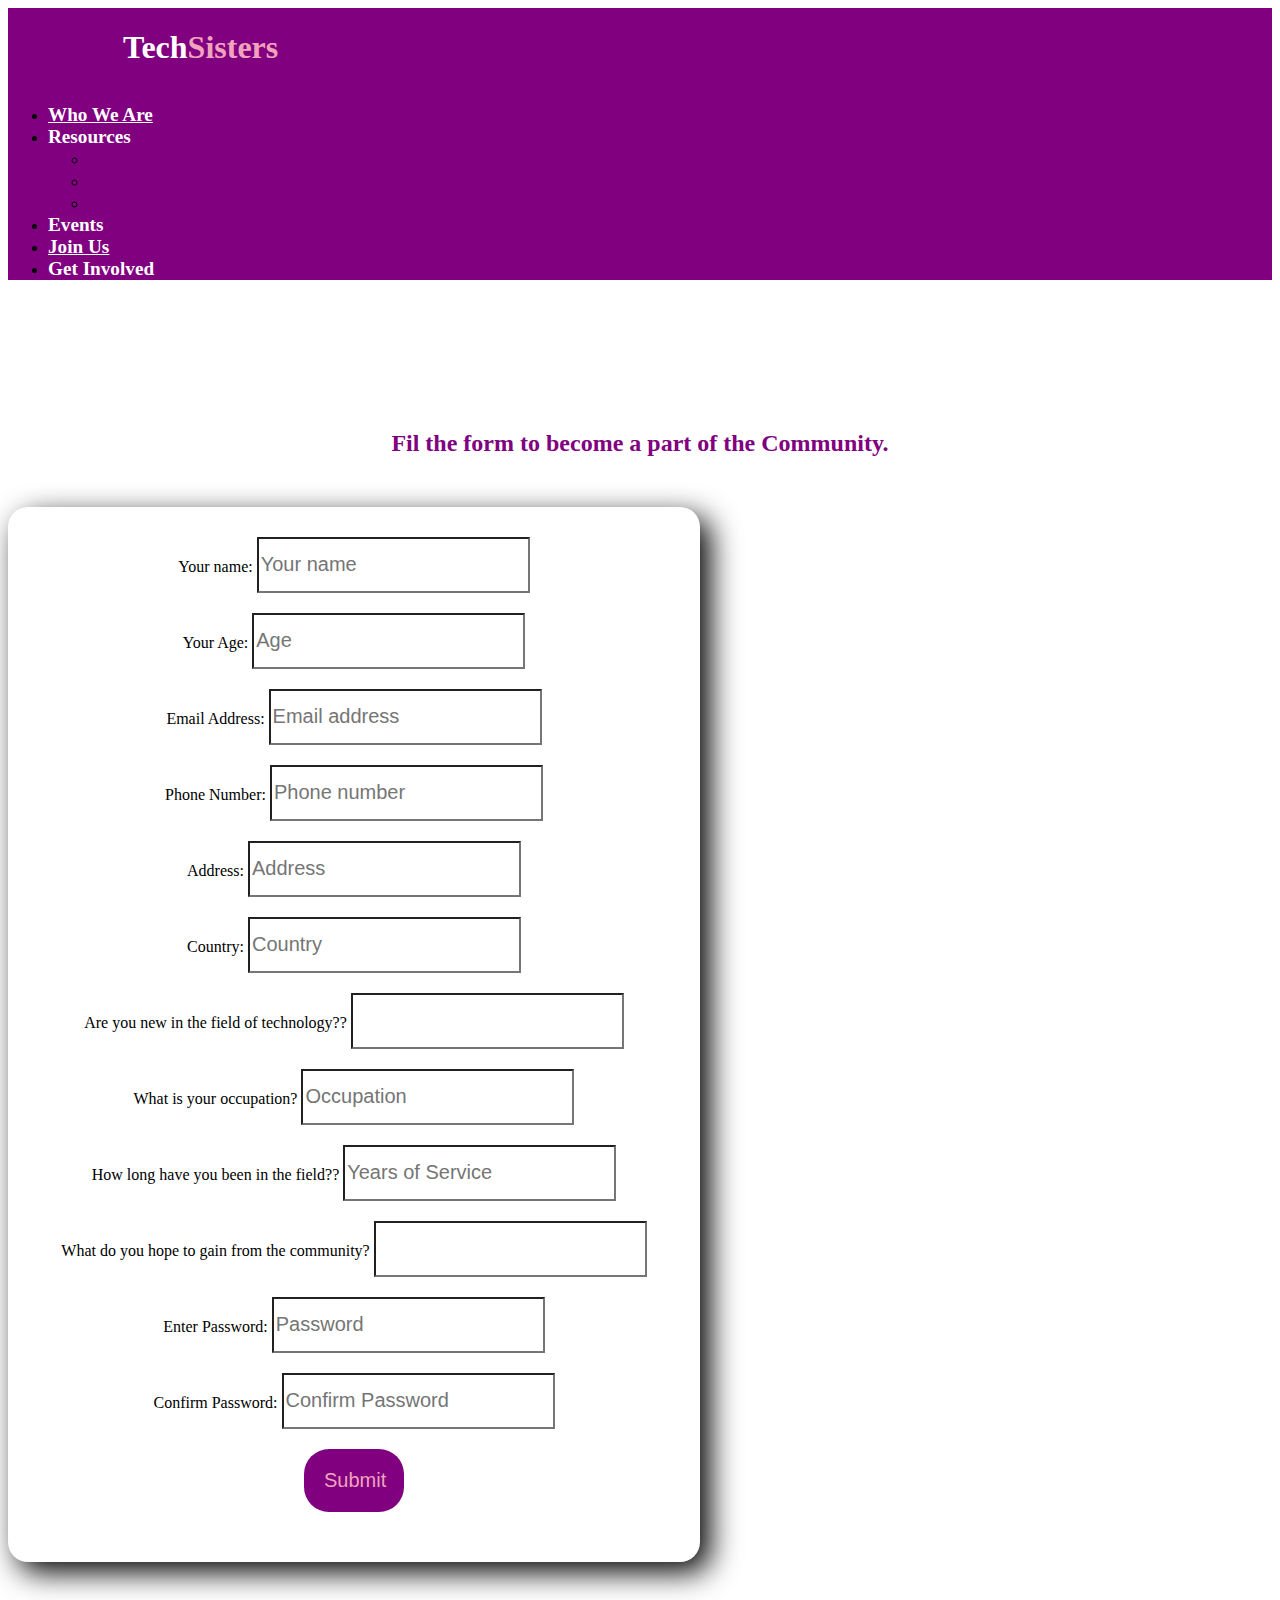
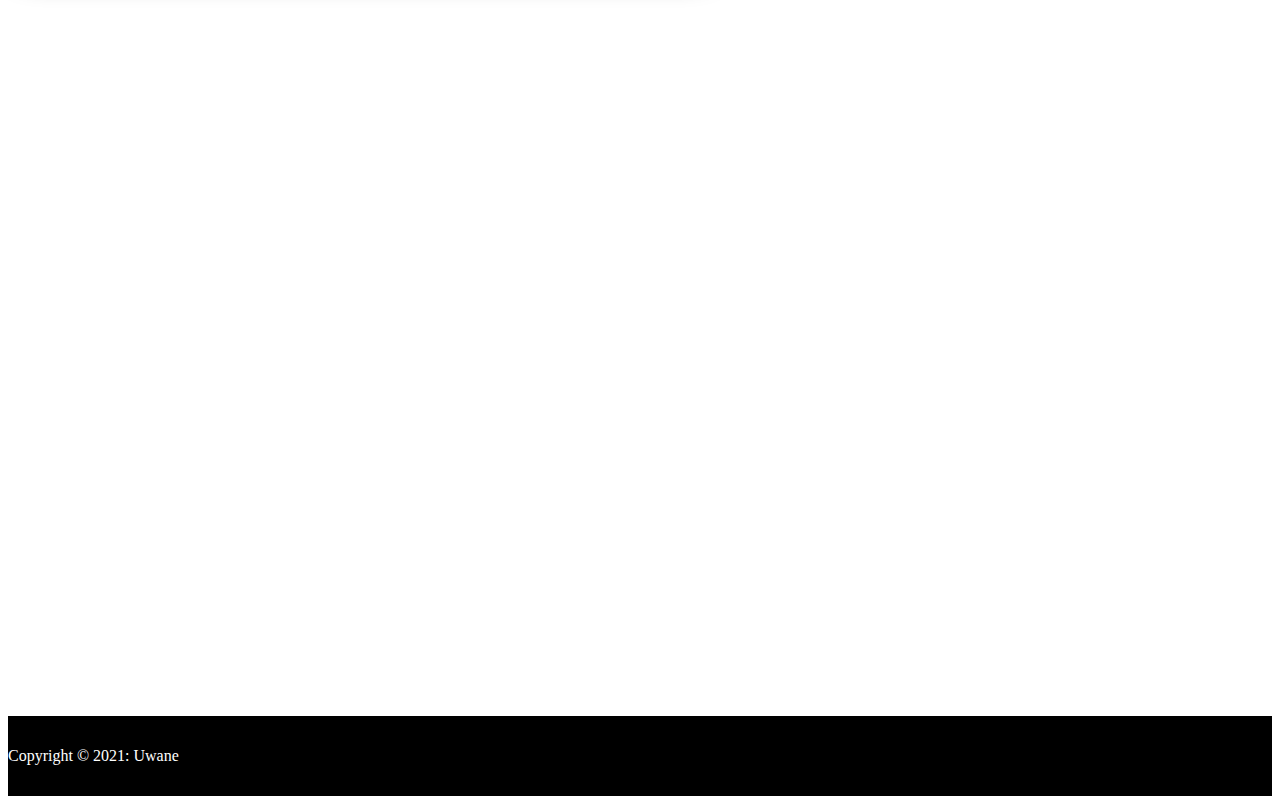
<file: join-us.html>
<!DOCTYPE html>
<html lang="en">
<head>
    <meta charset="UTF-8">
    <meta http-equiv="X-UA-Compatible" content="IE=edge">
    <meta name="viewport" content="width=device-width, initial-scale=1.0">
    <link href="https://cdn.jsdelivr.net/npm/bootstrap@5.1.0/dist/css/bootstrap.min.css" rel="stylesheet" integrity="sha384-KyZXEAg3QhqLMpG8r+8fhAXLRk2vvoC2f3B09zVXn8CA5QIVfZOJ3BCsw2P0p/We" crossorigin="anonymous">
	  <link rel="stylesheet" href="https://cdnjs.cloudflare.com/ajax/libs/font-awesome/4.7.0/css/font-awesome.min.css">

    <link rel='stylesheet' href="WITbs.css">

    <title>Become a Part of Our Community.</title>
    <div id="google_translate_element"></div>
    <!-- Header/Navigation -->
    <nav class="navbar navbar-expand-lg d-flex justify-content-between sticky-top">
              <div class="navbar-header nav-logo d-flex align-items-center">
                <h1 class="text-logo navbar-brand active logo" onclick="window.location.href='index.html'">Tech<span class="logo-s">Sisters</span></h1>

                  <!-- <a class="navbar-brand logo" href="index.html">
                      <img src="Assets/Pink Red Illustrated Women for Women Instagram Post.png" width="50px">
                  </a> -->
              </div>
              <div>
                  <ul class="nav navbar-nav me-auto mb-2 collapse navbar-collapse sticky-top">
                      <!-- <li class="active"><a href="index.html">Home</a></li> -->
                      <li class="nav-item pe-5"><a class="text-decoration-none"  href="who-we-are.html">Who We Are</a></li>
                      <li class="nav-item dropdown pe-5">
                        <a class="nav-link dropdown-toggle text-decoration-none" id="navbarDropdown" role="button" data-bs-toggle="dropdown" aria-expanded="false">
                          Resources
                        </a>
                        <ul class="dropdown-menu" aria-labelledby="navbarDropdownMenuLink">
                          <li><a class="dropdown-item">Workshops</a></li>
                          <li><a class="dropdown-item">Mentorships Programs</a></li>
                          <!-- <li><hr class="dropdown-divider"></li> -->
                          <li><a class="dropdown-item">Jobs boards</a></li>
                        </ul>
                      </li>
                      <!-- <li class="nav-item pe-5"><a  class="text-decoration-none" href="resources.html">Resources</a></li> -->
                      <li class="nav-item pe-5"><a class="text-decoration-none">Events</a></li>
                      <li class="nav-item pe-5 join-us active"><a  class="text-decoration-none" href="join-us.html">Join Us</a></li>
                      <li class="nav-item pe-5"><a class="text-decoration-none">Get Involved</a></li>
                  </ul>
              </div>
      </nav>
</head>
<body>
    <div>
      <h2 class='form-head h2' style="color: purple;">
        Fil the form to become a part of the Community.
    </h2>
    </div>
    <div class="container form">
    
        
         <form onsubmit="formSubmit(event)">
             <label for="name">Your name: </label>
             <input id="Name" type="text" placeholder="Your name" required class="form-control"/><br>
             <label for="name">Your Age: </label>
             <input id="age" type="number" placeholder="Age" required class="form-control"/><br>
             <label for="email">Email Address: </label>
       
             <input type="email" placeholder="Email address" required class="form-control"/><br>
             <label for="pnumber">Phone Number: </label>
             
             <input type="number" placeholder="Phone number" required class="form-control"/><br>
             <label for="address">Address: </label>
       
             <input id="address" type="address" placeholder="Address" required class="form-control"/><br>
             <label for="country">Country: </label>
       
             <input id="country" type="text" placeholder="Country" required class="form-control"/><br>
             
             
             <label for="tech">Are you new in the field of technology?? </label>
       
             <input id="tech" type="text" class="form-control"/><br>
             
             <label for="occupation">What is your occupation? </label>
       
             <input id="occupation" type="text" placeholder="Occupation" class="form-control"/><br>
             
             
             <label for="YOservice">How long have you been in the field?? </label>
       
             <input id="YOservice" type="text" placeholder="Years of Service" class="form-control"/><br>
             
             
             <label for="goal">What do you hope to gain from the community? </label>
       
             <input id="goal" type="text" class="form-control"/><br>
     
             <label for="password">Enter Password: </label>
             
             <input id="password" type="password" placeholder="Password" required class="form-control"/><br>
             <label for="password">Confirm Password: </label>
       
             <input id="confirmPassword" type="password" placeholder="Confirm Password" required class="form-control"/><br>
       
             <button type="submit" class="button submit" href="#">Submit</button>
           </form>
    </div>
    <iframe src="https://www.google.com/maps/embed?pb=!1m18!1m12!1m3!1d3964.1755654363765!2d3.3742289153953866!3d6.499445225244195!2m3!1f0!2f0!3f0!3m2!1i1024!2i768!4f13.1!3m3!1m2!1s0x103b8c6109587b1f%3A0xdd6210419ac6bf44!2sThe%20Nest%20Hub!5e0!3m2!1sen!2sng!4v1630162940226!5m2!1sen!2sng" width="100%" height="600" style="border:0;" allowfullscreen="" loading="lazy"></iframe>

    <div>
      <!-- footer -->
      <footer class="text-center py-3">
          <section class="footer">
              <div>
                  <p class="footer-copyright">Copyright © 2021: Uwane</p>            
              </div>
              
          </section>
      </footer>
    </div>
      <!-- <p id="alertMessage"></p>
      <p id="successMessage"></p> -->
    

        <script type="text/javascript">
            function googleTranslateElementInit() {
            new google.translate.TranslateElement({pageLanguage: 'en'}, 'google_translate_element');
            }
        </script>

    <script type="text/javascript" src="//translate.google.com/translate_a/element.js?cb=googleTranslateElementInit"></script>
 
    <script>
        function formSubmit(event) {
      event.preventDefault();

      let age = document.querySelector("#age").value;
      let password = document.querySelector("#password").value;
      let confirmPassword = document.querySelector("#confirmPassword").value;
      let alertMessage = document.querySelector("#alertMessage");
      let successMessage = document.querySelector("#successMessage");

      if (age < 18) {
        alertMessage.innerHTML =
          "You are below the required age... Come back when you are 18";
      } else {
        if (password.length <= 8) {
          alertMessage.innerHTML = "Password Strength is low";
        } else {
          if (password == confirmPassword) {
            successMessage.innerHTML =
              "Form Validated completed. Thanks for registering";
            document.querySelector("#age").value = "";
            document.querySelector("#firstName").value = "";
          } else {
            alert("Password Mismatch, check password again");
          }
        }
      }
    }
    </script>
    <script src="https://code.jquery.com/jquery-3.3.1.slim.min.js" integrity="sha384-q8i/X+965DzO0rT7abK41JStQIAqVgRVzpbzo5smXKp4YfRvH+8abtTE1Pi6jizo" crossorigin="anonymous"></script>
    <script src="https://cdn.jsdelivr.net/npm/bootstrap@5.1.0/dist/js/bootstrap.bundle.min.js" integrity="sha384-U1DAWAznBHeqEIlVSCgzq+c9gqGAJn5c/t99JyeKa9xxaYpSvHU5awsuZVVFIhvj" crossorigin="anonymous"></script>

</body>
</html>
</file>
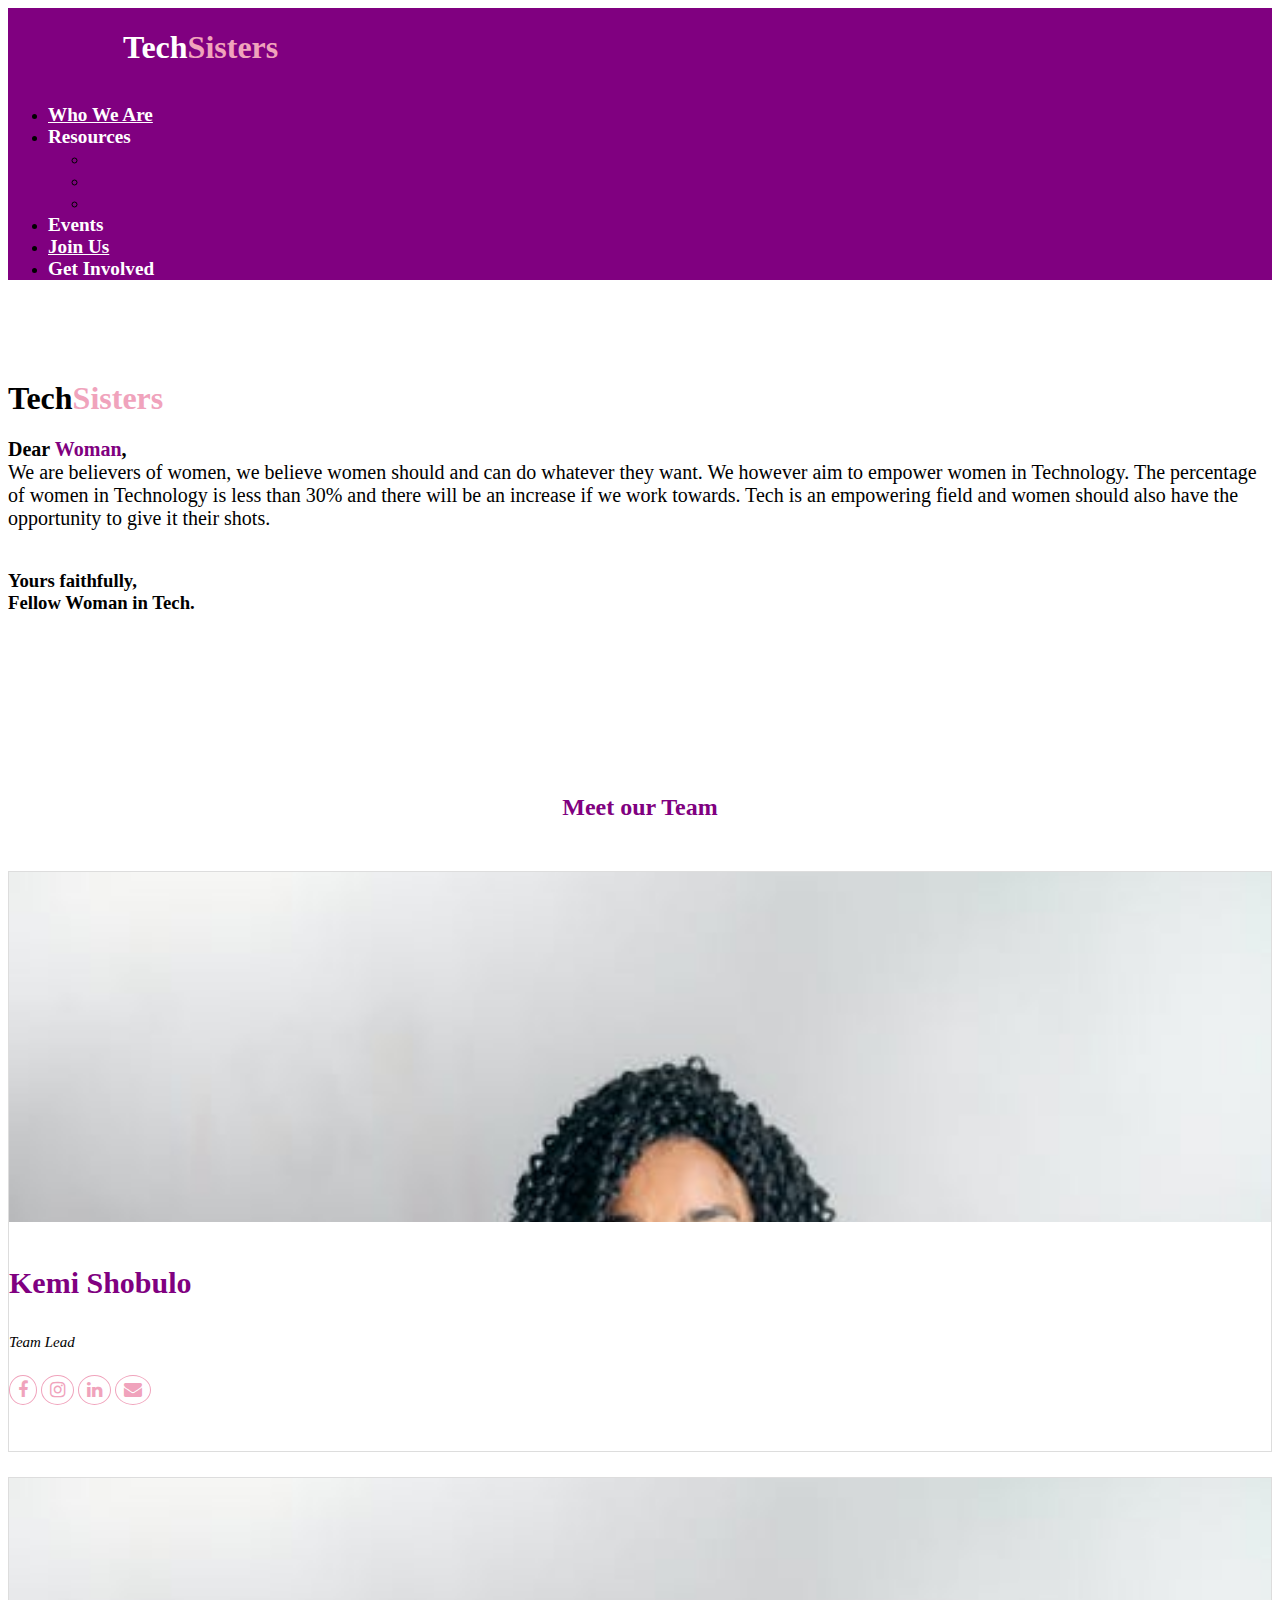
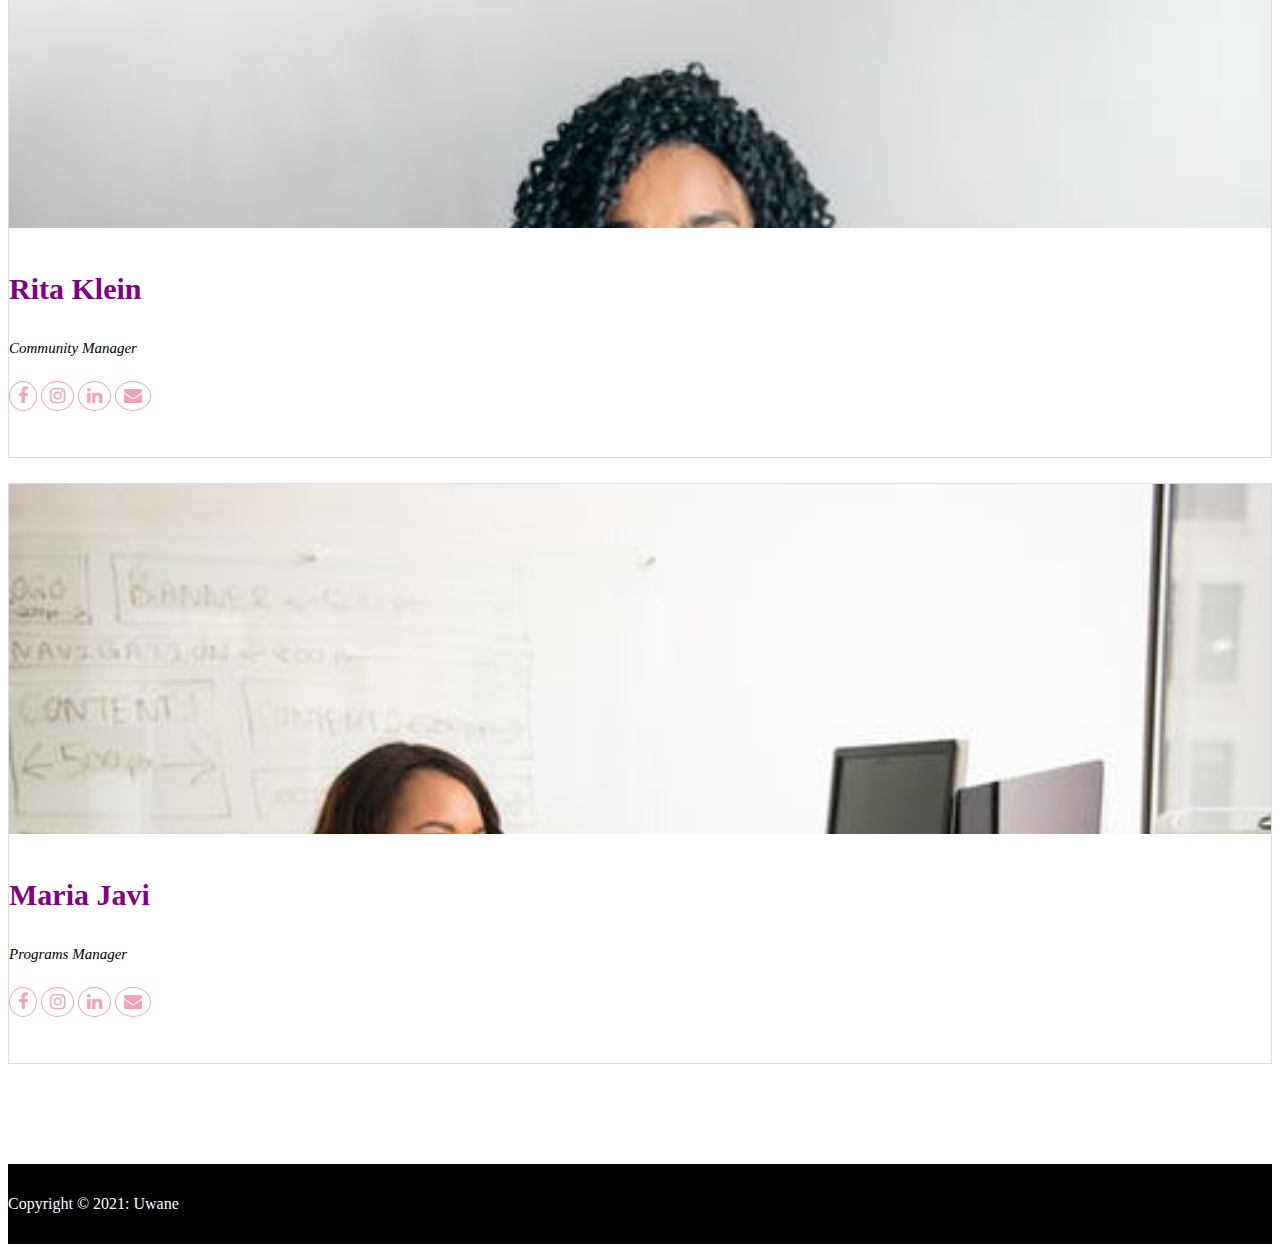
<file: who-we-are.html>
<!DOCTYPE html>
<html lang="en">
    <head>
        <meta charset="UTF-8">
        <meta http-equiv="X-UA-Compatible" content="IE=edge">
        <meta name="viewport" content="width=device-width, initial-scale=1.0">
        <title>
            Community for Women in Technology
        </title>
        
        <link href="https://cdn.jsdelivr.net/npm/bootstrap@5.1.0/dist/css/bootstrap.min.css" rel="stylesheet" integrity="sha384-KyZXEAg3QhqLMpG8r+8fhAXLRk2vvoC2f3B09zVXn8CA5QIVfZOJ3BCsw2P0p/We" crossorigin="anonymous">
	    <link rel="stylesheet" href="https://cdnjs.cloudflare.com/ajax/libs/font-awesome/4.7.0/css/font-awesome.min.css">

        <link rel='stylesheet' href="WITbs.css">
    </head>
    <style>
    </style>
    <body>
		<div id="google_translate_element"></div>

        <!-- Header/Navigation -->
	    <nav class="navbar navbar-expand-lg d-flex justify-content-between sticky-top">
                <div class="navbar-header nav-logo d-flex align-items-center">
					<h1 class="text-logo navbar-brand active logo" onclick="window.location.href='index.html'">Tech<span class="logo-s">Sisters</span></h1>

                    <!-- <a class="navbar-brand logo" href="index.html">
                        <img src="Assets/Pink Red Illustrated Women for Women Instagram Post.png" width="50px">
                    </a> -->
                </div>
                <div>
                    <ul class="nav navbar-nav me-auto mb-2 collapse navbar-collapse">
                        <!-- <li class="active"><a href="index.html">Home</a></li> -->
                        <li class="nav-item pe-5 active"><a class="text-decoration-none"  href="who-we-are.html">Who We Are</a></li>
                        <li class="nav-item dropdown pe-5">
                          <a class="nav-link dropdown-toggle text-decoration-none" id="navbarDropdown" role="button" data-bs-toggle="dropdown" aria-expanded="false">
                            Resources
                          </a>
                          <ul class="dropdown-menu" aria-labelledby="navbarDropdown">
                            <li><a class="dropdown-item">Workshops</a></li>
                            <li><a class="dropdown-item">Mentorships Programs</a></li>
                            <!-- <li><hr class="dropdown-divider"></li> -->
                            <li><a class="dropdown-item">Jobs boards</a></li>
                          </ul>
                        </li>
                        <!-- <li class="nav-item pe-5"><a  class="text-decoration-none" href="resources.html">Resources</a></li> -->
                        <li class="nav-item pe-5"><a class="text-decoration-none">Events</a></li>
                        <li class="nav-item pe-5 join-us"><a  class="text-decoration-none" href="join-us.html">Join Us</a></li>
                        <li class="nav-item pe-5"><a class="text-decoration-none">Get Involved</a></li>
                    </ul>
                </div>
        </nav>
        <div class="container-fluid about-community">
            <div class="row">
                <!-- Logo -->
                <div class="col-md-4 text-center logo">
					<h1>Tech<span class="logo-s">Sisters</span></h1>
                </div>
                <!-- Content -->
                <div class="col-md-8">
                    <p>
                        <b>Dear <span class="woman">Woman</span>, </b><br>
                        
						We are believers of women, we believe women should and can do whatever they want.
						We however aim to empower women in Technology. The percentage of women in Technology
						is less than 30% and there will be an increase if we work towards.
						Tech is an empowering field and women should also have the opportunity to give it their shots.
                    </p>
                    <h3>
                        Yours faithfully,<br>
                        <span>Fellow Woman in Tech.</span>
                    </h3>
                </div>
            </div>
            <div class="team text-center row">
		    <!-- <community managers> -->
		        <div>
			        <h2 class="title" style="color: purple;">Meet our Team</h2>
		        </div>
		        <div class="col-md-4">
			        <div>
				        <img src="Assets/pexels-photo-3769021.jpeg">
				        <h3>Kemi Shobulo</h3>
				        <p>Team Lead</p>
				        <div class="social">
					        <ul>
						        <li>
							        <a href="#" target="_blank">
								        <i class="fa fa-facebook"></i>
							        </a>
						        </li>
						        <li>
							        <a href="#" target="_blank">
								        <i class="fa fa-instagram"></i>
							        </a>
						        </li>
						        <li>
							        <a href="#" target="_blank">
								        <i class="fa fa-linkedin"></i>
							        </a>
						        </li>
						        <li>
							        <a href="#" target="_blank">
								        <i class="fa fa-envelope"></i>
							        </a>
						        </li>
					        </ul>
				        </div>
			        </div>
		        </div>
		        <div class="col-md-4">
			        <div>
				        <img src="Assets/pexels-photo-3769021.jpeg">
				        <h3>Rita Klein</h3>
				        <p>Community Manager</p>
				        <div class="social">
					        <ul>
						        <li>
							        <a href="#" target="_blank">
								        <i class="fa fa-facebook"></i>
							        </a>
						        </li>
						        <li>
							        <a href="#" target="_blank">
								        <i class="fa fa-instagram"></i>
							        </a>
						        </li>
						        <li>
							        <a href="#" target="_blank">
								        <i class="fa fa-linkedin"></i>
							        </a>
						        </li>
						        <li>
							        <a href="#" target="_blank">
								        <i class="fa fa-envelope"></i>
							        </a>
						        </li>
					        </ul>
				        </div>
			        </div>
		        </div>
		        <div class="col-md-4">
			        <div>
				        <img src="Assets/pexels-photo-1181524.jpeg">
				        <h3>Maria Javi</h3>
				        <p>Programs Manager</p>
				        <div class="social">
					        <ul>
						        <li>
							        <a href="#" target="_blank">
								        <i class="fa fa-facebook"></i>
							        </a>
						        </li>
						        <li>
							        <a href="#" target="_blank">
								        <i class="fa fa-instagram"></i>
							        </a>
						        </li>
						        <li>
							        <a href="#" target="_blank">
								        <i class="fa fa-linkedin"></i>
							        </a>
						        </li>
						        <li>
							        <a href="#" target="_blank">
								        <i class="fa fa-envelope"></i>
							        </a>
						        </li>
					        </ul>
				        </div>
			        </div>
		        </div>
            </div>  
        </div>
		<div>
            <!-- footer -->
            <footer class="text-center py-3">
                <section class="footer">
                    <div>
                        <p class="footer-copyright">Copyright © 2021: Uwane</p>            
                    </div>
                    
                </section>
            </footer>
        </div>    
       <!-- script -->
	   <script type="text/javascript" src="//translate.google.com/translate_a/element.js?cb=googleTranslateElementInit"></script>
       <script src="https://code.jquery.com/jquery-3.3.1.slim.min.js" integrity="sha384-q8i/X+965DzO0rT7abK41JStQIAqVgRVzpbzo5smXKp4YfRvH+8abtTE1Pi6jizo" crossorigin="anonymous"></script>
       <script src="https://cdn.jsdelivr.net/npm/bootstrap@5.1.0/dist/js/bootstrap.bundle.min.js" integrity="sha384-U1DAWAznBHeqEIlVSCgzq+c9gqGAJn5c/t99JyeKa9xxaYpSvHU5awsuZVVFIhvj" crossorigin="anonymous"></script>

   </body>
</html>
</file>
<file: WITbs.css>
/* The navigation bar */
.navbar {
  overflow: visible;
  border-radius: 0;
  background-color: purple;
  margin-bottom: 0;
}

.navbar-expand-lg{
  position: sticky;
  z-index: 9999;
}
/* Links inside the navbar */
.nav li a{
  color: #fff;
  font-size: larger;
  font-weight: 600;
  font-style: normal;
  /* text-transform: uppercase; */
}

.navbar-nav .dropdown-menu>li>a,.navbar-default .navbar-nav .dropdown-menu{
  color:purple;
}

.nav-logo {
color: #fff;
overflow: hidden;
cursor: pointer;
margin-left: 100px;
}
.logo-s {
color: #f0a3bc;
}
.navbar-brand{
padding: 0px 15px;
}

/* Change background on mouse-over */
/* .navbar a:hover {
  background: #ddd;
  color: orange;
} */
  
  /* Change background on mouse-over */
  .navbar a:hover {
    /* background: #ddd; */
    color: #eb6460;
  }
  /* Fixed/sticky icon bar (vertically aligned 50% from the top of the screen) */
.icon-bar {
  position: fixed;
  top: 50%;
  -webkit-transform: translateY(-50%);
  -ms-transform: translateY(-50%);
  transform: translateY(-50%);
}

/* Style the icon bar links */
.icon-bar a {
  display: block;
  text-align: center;
  padding: 16px;
  transition: all 0.3s ease;
  color: white;
  font-size: 20px;
}

/* Style the social media icons with color, if you want */
.icon-bar a:hover {
  background-color: #f0a3bc;
}

.facebook {
  background: #3B5998;
  color: white;
}

.twitter {
  background: #55ACEE;
  color: white;
}

.google {
  background: #dd4b39;
  color: white;
}

.linkedin {
  background: #007bb5;
  color: white;
}

.youtube {
  background: #bb0000;
  color: white;
}

.banner {
  /* display: -webkit-box;
  display: -moz-box;
  display: -ms-flexbox;
  display: -webkit-flex;
  display: flex;
  align-items: center;
  justify-content: center; */
  background-image:linear-gradient( rgba(0, 0, 0, 0.5), rgba(0, 0, 0, 0.5) ),url('Assets/option2.jpg');
  height: 100vh;
  background-color: rgba(0, 0, 0, 0.6);
  /* width:80%; */
  background-repeat: no-repeat;
  background-size:100% 100%;
  margin-bottom: 150px;
 /* padding-top:80px; */
 /* padding-bottom:100px; */
 /* justify-items:center; */
}

.join-explore{
  align-items:center;
  justify-content:center;
  text-decoration: none;
  display: flex;
  font-weight: bold;
}

.join-now{
  background-color:purple;
  padding:20px;
  text-align: center;
  width: 150px;
  text-decoration: none;
  justify-content:center;
  color:white;
}

.join-now:hover{
  background: #f0a3bc;
  color: #eb6460;
}
.explore{
  background-color:#f0a3bc;
  padding:20px;
  text-align: center;
  width: 150px;
  text-decoration: none;
  justify-content:center;
  color: white;
}

.explore:hover{
  background: #purple;
  color: #eb6460;
}

.join-us1{
  text-align:center;
  justify-items:center;
  /* text-decoration-color: white; */
  text-decoration: none;
  font-weight:bold;
  width: 150px;
  border: 10px purple;
  border-radius: 25px;
  padding: 25px;
  margin-left:330px;
  margin-top: 30px;
  margin-bottom: 20px;
  background-color: purple;
  color: white;
}

.join-us2{
  text-align:center;
  /* text-decoration-color: #397754; */
  text-decoration:none;
  width: 150px;
  border: 10px purple;
  border-radius: 25px;
  padding: 20px;
  margin: 15px;
  background-color: purple;
  color:white;
}


.banner .join-us1{
  /* margin-top:100px; */
  justify-items:center;
  align-items:center;
}

  .firstRow .col-md-7 img {
    overflow: hidden;
    margin-top: 150px;
    margin-bottom: 120px;
    width: 80%;
    height: 50%;
    /* display: block; */
  }

  .firstRow .col-md-5 {
    overflow: hidden;
    margin-top: 150px;
    margin-bottom: 120px;
    font-weight: bold;
    /* width: 100%;
    height: 100%; */
    /* display: block; */
  }

  .firstRow .col-md-5 h1{
    margin-bottom: 30px;
  }

  .firstRow .col-md-5 h3{
    margin-bottom: 45px;
  }

  .secondRow .col-md-5 {
    overflow: hidden;
    margin-top: 40px;
    font-weight:bold;
    /* margin-bottom: 120px; */
  }

  .secondRow .col-md-5 h2{
    margin-bottom:35px;
  }

  .secondRow .col-md-5 h5{
    margin-bottom:50px;
    
  }

  .secondRow .col-md-7 img {
    overflow: hidden;
    margin-top: 20px;
    margin-bottom: 120px;
    width: 80%;
    height: 80%;
    /* display: block; */
  }
  .projects {
    /* background-color: #f0a3bc; */
    padding-top: 75px;
    padding-bottom: 75px;
    overflow: hidden;
    margin-top:50px;
}
.projects .col-md-4 div {
    background-color: #f0a3bc;
    border-radius: 10px;
    padding: 30px;
    box-shadow: 10px 10px 30px 0px #DDE0E980;
    margin-bottom: 50px;
    /* margin-top: 20px; */
}

.projects .col-md-4 div:hover {
    background-color: white;
    transition: all 0.7s;
    /* color:green; */
    /* text-decoration-color: purple; */
}
.projects .col-md-4 div:hover p{
    color:black;
}

.sliders h2 {
    color: purple;
    /* font-size: 24px; */
    /* font-weight: 600; */
    text-align: center;

}

.sliders h4{
  color: purple;
  text-align: center;
}

.projects img {
    width: 150px;
    border-radius: 0%;
    max-height: 150px;
    object-fit: cover;
    /* margin-top: -85px; */
    /*display: none;*/
    
}

.projects p { 
    color: black;
    font-style: italic;
    /* font-size: 16px; */
    margin-bottom: 20px;
    text-align: left;
}

.impact {
  /* background-color: #f0a3bc; */
  padding-top: 75px;
  padding-bottom: 75px;
  overflow: hidden;
  margin-top:50px:
  margin-bottom:50px;
}
.impact .col-md-4 div {
  background-color: #fff;
  border-radius: 10px;
  padding: 30px;
  box-shadow: 10px 10px 30px 0px #DDE0E980;
  /* margin-bottom: 45px; */
  /* margin-top: 20px; */
}

.impact .col-md-4 div:hover {
  background-color: #f0a3bc;
  transition: all 0.7s;
  /* color:green; */
  /* text-decoration-color: purple; */
}
.impact .col-md-4 div:hover p{
  color:white;
}

.impact p { 
  color: black;
  font-style: italic;
  font-size: 16px;
  margin-bottom: 20px;
  text-align: left;
}

.impact img {
  width: 150px;
  border-radius: 0%;
  max-height: 100%;
  object-fit: cover;
  /* margin-top: -85px; */
  /*display: none;*/
  
}

.trailblazers {
  /* background-color: #f0a3bc; */
  padding-top: 75px;
  padding-bottom: 75px;
  overflow: hidden;
}
.trailblazers .col-md-3 div {
  background-color: #f0a3bc;
  border-radius: 10px;
  padding: 30px;
  box-shadow: 10px 10px 30px 0px #DDE0E980;
  margin-bottom: 45px;
  margin-top: 20px;
}

.trailblazers .col-md-3 div:hover {
  background-color: #fff;
  transition: all 0.7s;
  /* color:green; */
  /* text-decoration-color: purple; */
}
.trailblazers .col-md-3 div:hover p{
  color:black;
}

.trailblazers img {
  width: 150px;
  border-radius: 0%;
  max-height: 100%;
  object-fit: cover;
  /* margin-top: -85px; */
  /*display: none;*/
  
}

.trailblazers p { 
  color: black;
  font-style: italic;
  font-size: 16px;
  margin-bottom: 20px;
  text-align: left;
}

.partners{
  margin-top:100px;
}

.partners h3{
  margin-bottom:40px;
}

.partners .col-md-2{
  margin: 30px;
  width: 7%;
  height: 10%;
  padding:50px;
}

footer {
  background-color: #000000;
  color: #fff;
  padding: 15px 0;
}

.about-community h1{
  margin-top: 50px;
}
.about-community p{
  font-size:20px;
  line-height: normal;
  word-spacing: normal;
}
span.woman {
  color: purple;
  font-weight: bolder;
}
.about-community .team .col-md-4 div {
  border: 1px solid #ddd;
  padding-bottom: 15px;
  margin-bottom: 25px;
}
.about-community .team .col-md-4 div.social {
  border: none;
  padding-bottom: 0;
  margin-bottom: 0;
}
.about-community .team img {
  width: 100%;
  height: 350px;
  object-fit: cover;
  object-position: top;
}

.about-community .team h3 {
  color: purple;
  font-size: 30px;
}

.about-community .team p {
  font-style: italic;
  font-size: 15px;
  line-height: 25px;
  color: black;
  margin-bottom: 20px;
}
.about-community .social ul {
  padding-left: 0;
}

.about-community .social ul li {
  list-style: none;
  display: inline-block;

}

.about-community .social ul a i {
  padding: 5px 8px;
  font-size: 18px;
  border: 1px solid;
  border-radius: 100%;
  /*padding: 10px;*/
  margin-bottom: 15px;
}

.about-community .social ul a i:hover.fa-facebook {
  background-color: #0077b5;
  color: #fff;
}

.about-community .social ul a .fa-facebook {
  background-color: #ffffff;
  color: #f0a3bc;
}

.about-community .social ul a i:hover.fa-instagram {
background-color: #0077b5;
color: #fff;
}

.about-community .social ul a .fa-instagram {
  background-color: #ffffff;
  color: #f0a3bc;
}

.about-community .social ul a i:hover.fa-linkedin {
  background-color:#0077b5;
  color: #fff;
  }

  .about-community .social ul a .fa-linkedin {
    background-color: #ffffff;
    color: #f0a3bc;
  }

  .about-community .social ul a i:hover.fa-envelope {
    background-color: red;
    color: #fff;
    }

    .about-community .social ul a .fa-envelope {
      background-color: #ffffff;
      color: #f0a3bc;
    }
/*Spacing*/
.p-20-per {
  padding-top: 20%;
}

.form-head{
  margin-top:150px;
}

.form {
  overflow: hidden;
  box-shadow: 10px 10px 30px 0px;
  margin-bottom: 150px;
  padding: 30px;
  margin-top: 50px;
  items:center;
  width:50%;
  border-radius:20px;
  box-color: #f0a3bc;
}

.form-control {
	min-height: 50px;
	margin-bottom: 20px;
}

.form .submit{
  text-align:center;
  justify-items:center;
  text-decoration-color: #f0a3bc;
  text-decoration: none;
  width: 100px;
  border: 10px purple;
  border-radius: 25px;
  padding: 20px;
  /* margin: 15px; */
  margin-bottom: 20px;
  background-color: purple;
  font-color: #f0a3bc;
}


#alertMessage {
  color: red;
  background: #ff000026;
  font-size: 12px;
  padding: 11px 12px;
  display: inline-block;
  border-radius: 6px;
}
#successMessage {
  color: green;
  background: rgba(0, 128, 0, 0.193);
  font-size: 12px;
  padding: 11px 12px;
  display: inline-block;
  border-radius: 6px;
}

h2{
  text-align: center;
}

/* Remove margins and padding from the list */

form input, form button{
  /* padding: 1px; */
  /* border: none; */
  font-size: 14px;
  font-weight:normal;
  font-size:20px;
  color: #f0a3bc;
}

form input, form button:hover{
  background-color: #ffffff;
  color: #eb6460;
}

.container{
  text-align: center;
  /* width: 460px;
  height: 600; */
  align-items: center;
  /* position: absolute; */
}

.about-community{
  margin-top:100px;
}

.about-community h3{
  margin-top:40px;
}

.team{
  margin-top:180px;
  margin-bottom:100px;
}

.team h2{
  margin-bottom:50px;
}

  /* .container {
    margin: 0 auto;
    position: relative;
  }
  .container img{
      width: 100%;
      vertical-align: middle;
  }
  .container .content{
      position: absolute;
      background: rgb(0, 0, 0);
      background: rgb(0, 0, 0, 0.5); /*Black background with 0.5 opacity.*/
      /* color: white;
      width: 100%;
  }  */
  
  /* Main content */
  /* .main {
    margin-top: 30px; /* Add a top margin to avoid content overlay */
  /* } */

    /* .h1{text-align: center;  */
      /* position:relative; left:80px;
      top:30px; */
      /* color: purple;
    }
    .p1{color: #000;
        font-family: "Times New Roman", Times, serif;
        font-size: 1.5em; /* 24px/16=1.5em }
    /* .p2{color: #000;
        font-family: Arial, Helvetica, sans-serif;
        font-size: 1em; /* 16px/16=1em }
    /* .purple{
        color: rgb(112, 110, 112);
    }
    .lilac{
        color: #C8A2C8;
    }
    .image-center{
        display: block;
        margin-left: auto;
        margin-right: auto;
        width: 50%;
    }  */
</file>
